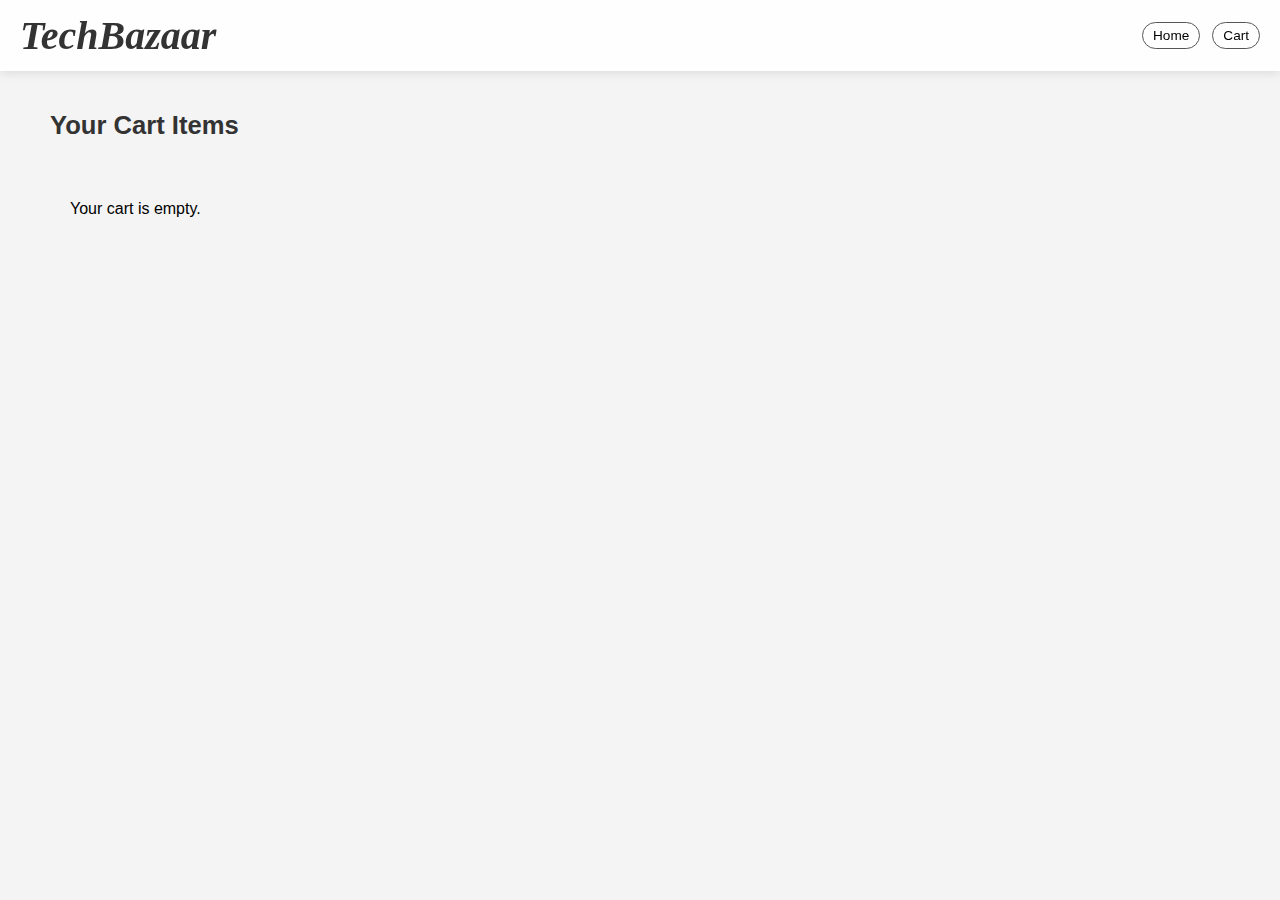
<file: cart.html>
<!-- cart.html -->
<!DOCTYPE html>
<html lang="en">
<head>
  <meta charset="UTF-8"/>
  <meta name="viewport" content="width=device-width, initial-scale=1.0"/>
  <title>Your Cart - TechBazaar</title>
  <link rel="stylesheet" href="style.css"/>
</head>
<body>
  <header class="main-header">
    <div class="logo">TechBazaar</div>
    <div class="nav-icons">
      <button onclick="window.location.href='index.html'">Home</button>
      <button>Cart</button>
    </div>
  </header>

  <section class="section-heading">Your Cart Items</section>
  <section class="product-grid" id="cart-items"></section>

  <script>
    const cartContainer = document.getElementById("cart-items");
    let cart = JSON.parse(localStorage.getItem("cart")) || [];

    function renderCart() {
      cartContainer.innerHTML = "";
      if (cart.length === 0) {
        cartContainer.innerHTML = "<p style='padding:20px'>Your cart is empty.</p>";
        return;
      }

      cart.forEach((item, index) => {
        const card = document.createElement("div");
        card.className = "product-card";
        card.innerHTML = `
          <img src="${item.img}" alt="${item.name}" />
          <h3>${item.name}</h3>
          <p>Price: ₹${item.price}</p>
          <p>Quantity: ${item.quantity}</p>
          <button class="remove-btn" data-index="${index}">Remove</button>
        `;
        cartContainer.appendChild(card);
      });

      // Attach remove handlers
      document.querySelectorAll(".remove-btn").forEach(btn => {
        btn.addEventListener("click", (e) => {
          const index = e.target.getAttribute("data-index");
          cart.splice(index, 1);
          localStorage.setItem("cart", JSON.stringify(cart));
          renderCart();
        });
      });
    }

    renderCart();
  </script>
</body>
</html>
</file>
<file: style.css>
/* Reset */
* {
  margin: 0;
  padding: 0;
  box-sizing: border-box;
  font-family: 'Segoe UI', sans-serif;
  scroll-behavior: smooth;
}

body {
  background-color: #f4f4f4;
}

/* Header */
.main-header {
  background: rgba(255, 255, 255, 0.9);
  backdrop-filter: blur(10px);
  padding: 12px 20px;
  display: flex;
  align-items: center;
  justify-content: space-between;
  position: sticky;
  top: 0;
  z-index: 100;
  box-shadow: 0 2px 10px rgba(0,0,0,0.1);
}

.logo {
  font-size: 2.5rem;
  font-weight: bold;
  color: #333;
  font-style:oblique;
  font-family:serif;
}

/* 🔻 Updated: Search Box & Button */
.search-box {
  flex: 0.8;
  margin: 0 10px;
  padding: 6px 12px;
  border-radius: 18px;
  border: 1px solid #ccc;
  outline: none;
  font-size: 0.9rem;
}

.search-btn {
  background-color:#333;
  color: #fff;
  padding: 6px 12px;
  border: none;
  border-radius: 18px;
  cursor: pointer;
  font-size: 0.9rem;
}

.nav-icons {
  display: flex;
  align-items: center;
  gap: 12px;
}

.nav-icons button {
  background-color: transparent;
  border: 1px solid #555;
  padding: 5px 10px;
  border-radius: 20px;
  cursor: pointer;
  font-size: 0.85rem;
  transition: 0.2s ease;
}

.nav-icons button:hover {
  background-color: #333;
  color: white;
  border-color: #333;
}

.login-btn {
  margin-left: 10px;
  font-size: 0.95rem;
  cursor: pointer;
  font-weight: bold;
}

/* Hero */
.hero {
  background: linear-gradient(135deg, #4facfe, #00f2fe);
  color: white;
  text-align: center;
  padding: 50px 20px;
}

.hero h1 {
  font-size: 2.3rem;
  margin-bottom: 8px;
}

.hero p {
  font-size: 1.1rem;
}

/* Section heading */
.section-heading {
  font-size: 1.6rem;
  font-weight: bold;
  margin: 40px 50px 10px;
  color: #333;
}

/* Product Grid */
.product-grid {
  display: flex;
  justify-content: start;
  gap: 5rem;
  padding: 30px 50px;
  overflow-x: auto;
  scroll-snap-type: x mandatory;
  scroll-padding: 50px;
}

.product-grid::-webkit-scrollbar {
  height: 10px;
}
.product-grid::-webkit-scrollbar-thumb {
  background: #aaa;
  border-radius: 10px;
}
.product-grid::-webkit-scrollbar-track {
  background: #eee;
}

.product-card {
  flex: 0 0 280px;
  background: white;
  border-radius: 12px;
  padding: 20px;
  text-align: center;
  box-shadow: 0 6px 14px rgba(0,0,0,0.1);
  transition: transform 0.3s;
  scroll-snap-align: start;
}

.product-card:hover {
  transform: scale(1.05);
}

.product-card img {
  width: 100%;
  height: 200px;
  object-fit: cover;
  border-radius: 8px;
  margin-bottom: 10px;
}
.product-card .buy-now-btn {
  margin-top: 8px;
  padding: 8px 16px;
  background-color: #007bff;
  color: white;
  border: none;
  border-radius: 5px;
  cursor: pointer;
}
.product-card .buy-now-btn:hover {
  background-color: #0056b3;
}

.product-card h3 {
  font-size: 1.1rem;
  margin: 10px 0;
}

.old-price {
  color: #888;
  text-decoration: line-through;
  margin-right: 8px;
  font-size: 0.95rem;
}

.new-price {
  color: #000;
  font-weight: bold;
  font-size: 1.1rem;
}

.product-desc {
  font-size: 0.85rem;
  color: #555;
  margin: 6px 0;
}

/* Quantity Buttons */
.quantity-box {
  display: flex;
  justify-content: center;
  align-items: center;
  margin-top: 10px;
  gap: 10px;
}

.quantity-box button {
  width: 30px;
  height: 30px;
  font-size: 1.2rem;
  background-color: #eee;
  border: 1px solid #ccc;
  border-radius: 5px;
  cursor: pointer;
}

.quantity-box span {
  min-width: 20px;
  text-align: center;
  font-weight: bold;
}

.product-card button.add-to-cart-btn {
  margin-top: 10px;
  padding: 8px 16px;
  border: none;
  background: #ff6600;
  color: white;
  border-radius: 5px;
  cursor: pointer;
}

/* Footer */
.footer {
  background: #222;
  color: #aaa;
  text-align: center;
  padding: 20px;
  margin-top: 60px;
}
</file>
